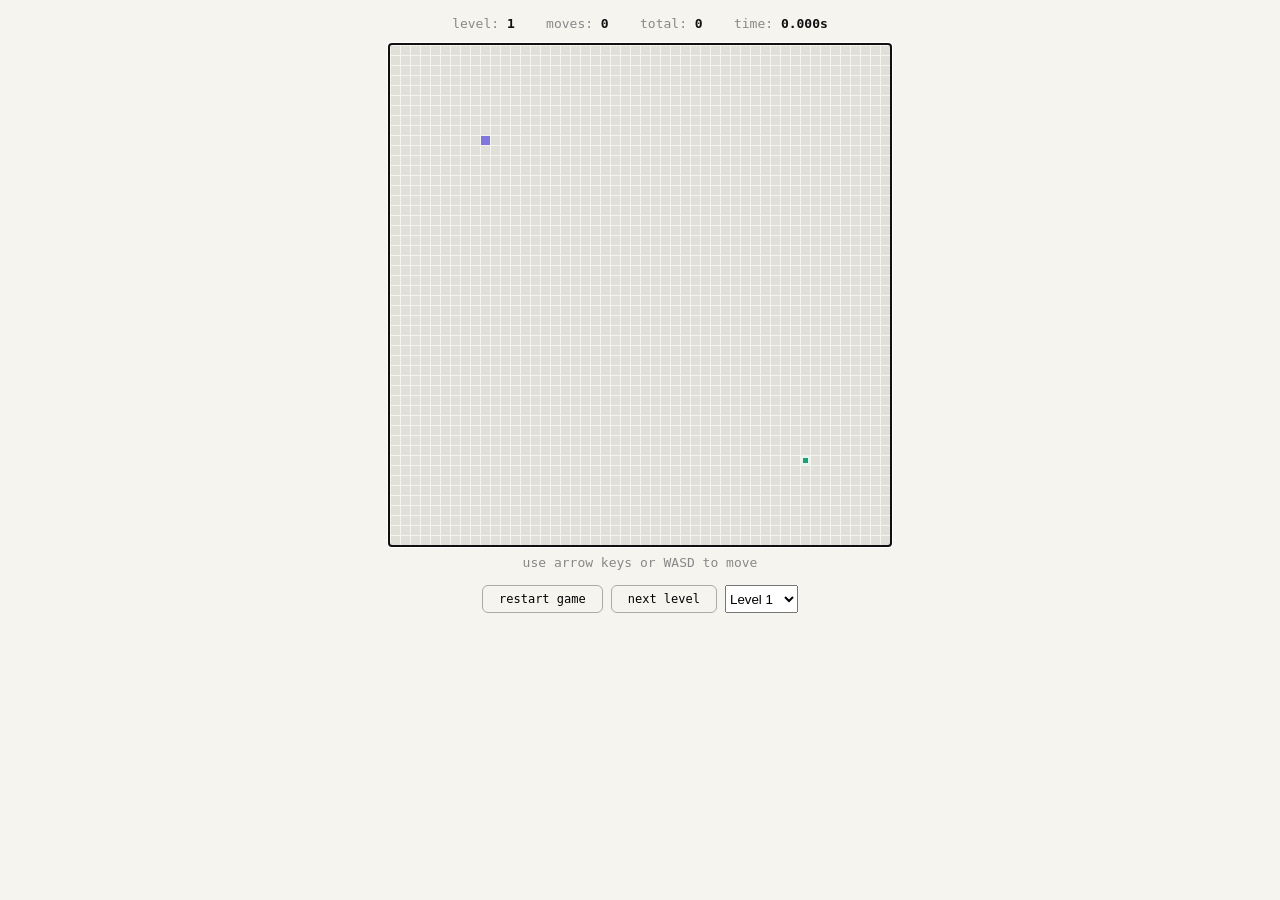
<file: index.html>
<!DOCTYPE html>
<html lang="en">
<head>
  <meta charset="UTF-8">
  <meta name="viewport" content="width=device-width, initial-scale=1.0">
  <title>Grid Game</title>
  <link rel="stylesheet" href="style.css">
</head>
<body>

  <div id="game-wrap">
    <div id="stats">
      level: <span id="level">1</span>
      &nbsp;&nbsp;
      moves: <span id="moves">0</span>
      &nbsp;&nbsp;
      total: <span id="total">0</span>
      &nbsp;&nbsp;
      time: <span id="timer">0.000s</span>
    </div>

    <!-- Canvas wrapped so we can scale it on small screens -->
    <div id="canvas-wrap">
      <canvas id="canvas" width="500" height="500" tabindex="0"></canvas>
    </div>

    <div id="msg">use arrow keys or WASD to move</div>

    <!-- Touch controller — hidden on desktop, shown on iOS/touch -->
    <div id="touch-controller">
      <div class="zone" id="zone-up">▲</div>
      <div id="touch-middle">
        <div class="zone" id="zone-left">◀</div>
        <div class="zone" id="zone-right">▶</div>
      </div>
      <div class="zone" id="zone-down">▼</div>
    </div>

    <div id="buttons">
      <button onclick="restartGame()">restart game</button>
      <button onclick="nextLevel()">next level</button>
      <!-- DEV ONLY — remove before shipping -->
      <select id="level-select" onchange="jumpToLevel(this.value)">
      </select>
    </div>
  </div>

  <!-- Score screen — hidden until game complete -->
  <div id="score-screen" style="display:none;">
    <div id="score-box">
      <div id="score-title">game complete</div>
      <div class="score-row">moves <span id="final-moves">0</span></div>
      <div class="score-row">time <span id="final-time">0.000s</span></div>
      <div class="score-row">time penalty <span id="final-penalty">0</span></div>
      <div class="score-divider"></div>
      <div class="score-row score-total">score <span id="final-score">0</span></div>
      <div id="score-note">lower is better</div>
      <button onclick="restartGame()">play again</button>
    </div>
  </div>

  <script>
    // Scale the canvas to fit the screen without distorting the drawing context
    function scaleCanvas() {
      const wrap = document.getElementById('canvas-wrap');
      const canvas = document.getElementById('canvas');
      const available = wrap.clientWidth;
      const scale = Math.min(1, available / 500);
      canvas.style.transform = `scale(${scale})`;
      canvas.style.transformOrigin = 'top left';
      wrap.style.height = (500 * scale) + 'px';
    }
    window.addEventListener('resize', scaleCanvas);
    window.addEventListener('load', scaleCanvas);
  </script>

  <script src="levels.js"></script>
  <script src="game.js"></script>

</body>
</html>
</file>
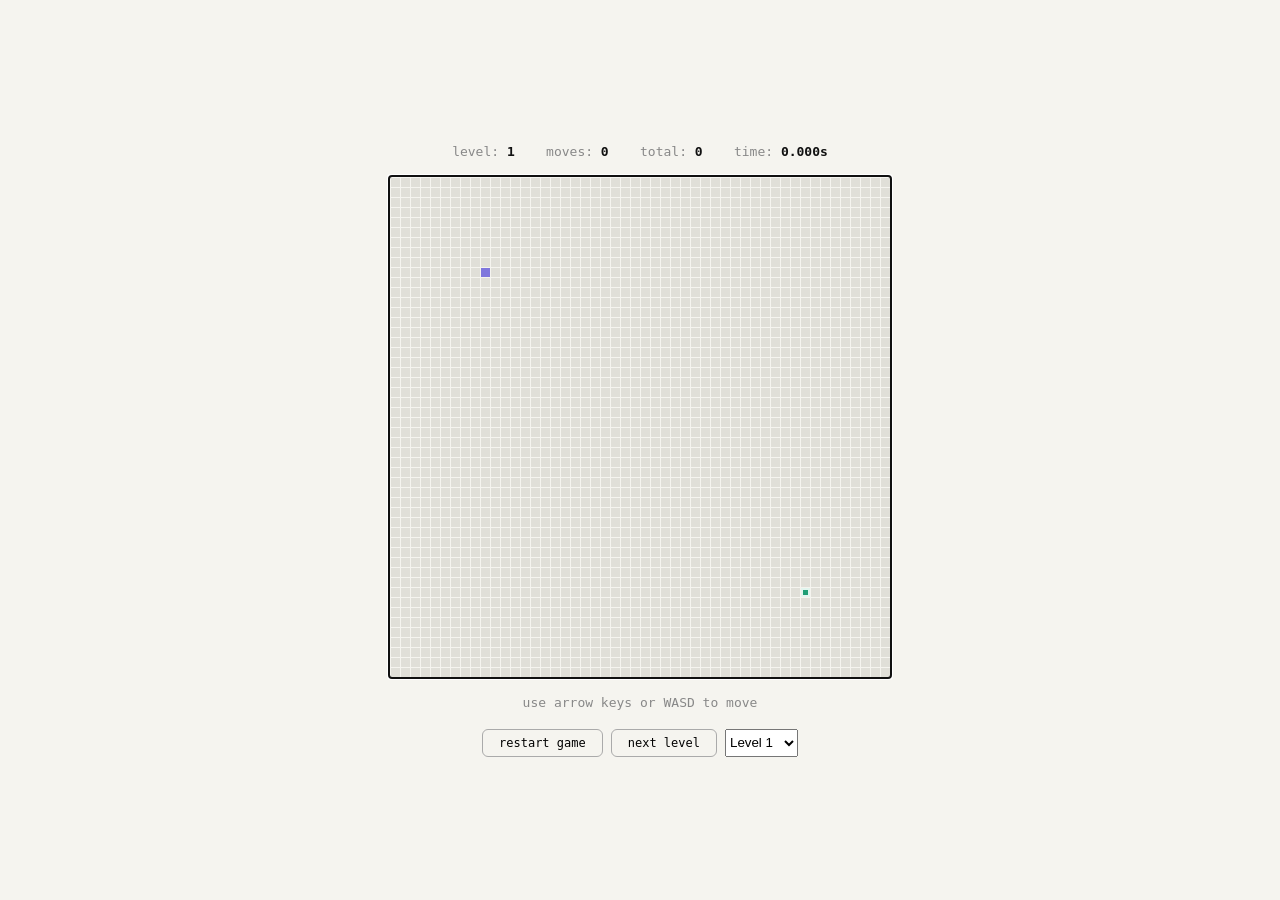
<file: gridgame/index.html>
<!DOCTYPE html>
<html lang="en">
<head>
  <meta charset="UTF-8">
  <meta name="viewport" content="width=device-width, initial-scale=1.0">
  <title>Grid Game</title>
  <link rel="stylesheet" href="style.css">
</head>
<body>

  <div id="game-wrap">
    <div id="stats">
      level: <span id="level">1</span>
      &nbsp;&nbsp;
      moves: <span id="moves">0</span>
      &nbsp;&nbsp;
      total: <span id="total">0</span>
      &nbsp;&nbsp;
      time: <span id="timer">0.000s</span>
    </div>

    <canvas id="canvas" width="500" height="500" tabindex="0"></canvas>

    <div id="msg">use arrow keys or WASD to move</div>

    <!-- D-pad — touch devices only, hidden on desktop via CSS -->
    <div id="dpad">
      <div class="dpad-row">
        <div class="dbtn" id="btn-up">▲</div>
      </div>
      <div class="dpad-row">
        <div class="dbtn" id="btn-left">◀</div>
        <div class="dbtn empty"></div>
        <div class="dbtn" id="btn-right">▶</div>
      </div>
      <div class="dpad-row">
        <div class="dbtn" id="btn-down">▼</div>
      </div>
    </div>

    <div id="buttons">
      <button onclick="restartGame()">restart game</button>
      <button onclick="nextLevel()">next level</button>
      <!-- DEV ONLY — remove before shipping -->
      <select id="level-select" onchange="jumpToLevel(this.value)">
      </select>
    </div>
  </div>

  <!-- Score screen — hidden until game complete -->
  <div id="score-screen" style="display:none;">
    <div id="score-box">
      <div id="score-title">game complete</div>
      <div class="score-row">moves <span id="final-moves">0</span></div>
      <div class="score-row">time <span id="final-time">0.000s</span></div>
      <div class="score-row">time penalty <span id="final-penalty">0</span></div>
      <div class="score-divider"></div>
      <div class="score-row score-total">score <span id="final-score">0</span></div>
      <div id="score-note">lower is better</div>
      <button onclick="restartGame()">play again</button>
    </div>
  </div>

  <script src="levels.js"></script>
  <script src="game.js"></script>

</body>
</html>
</file>
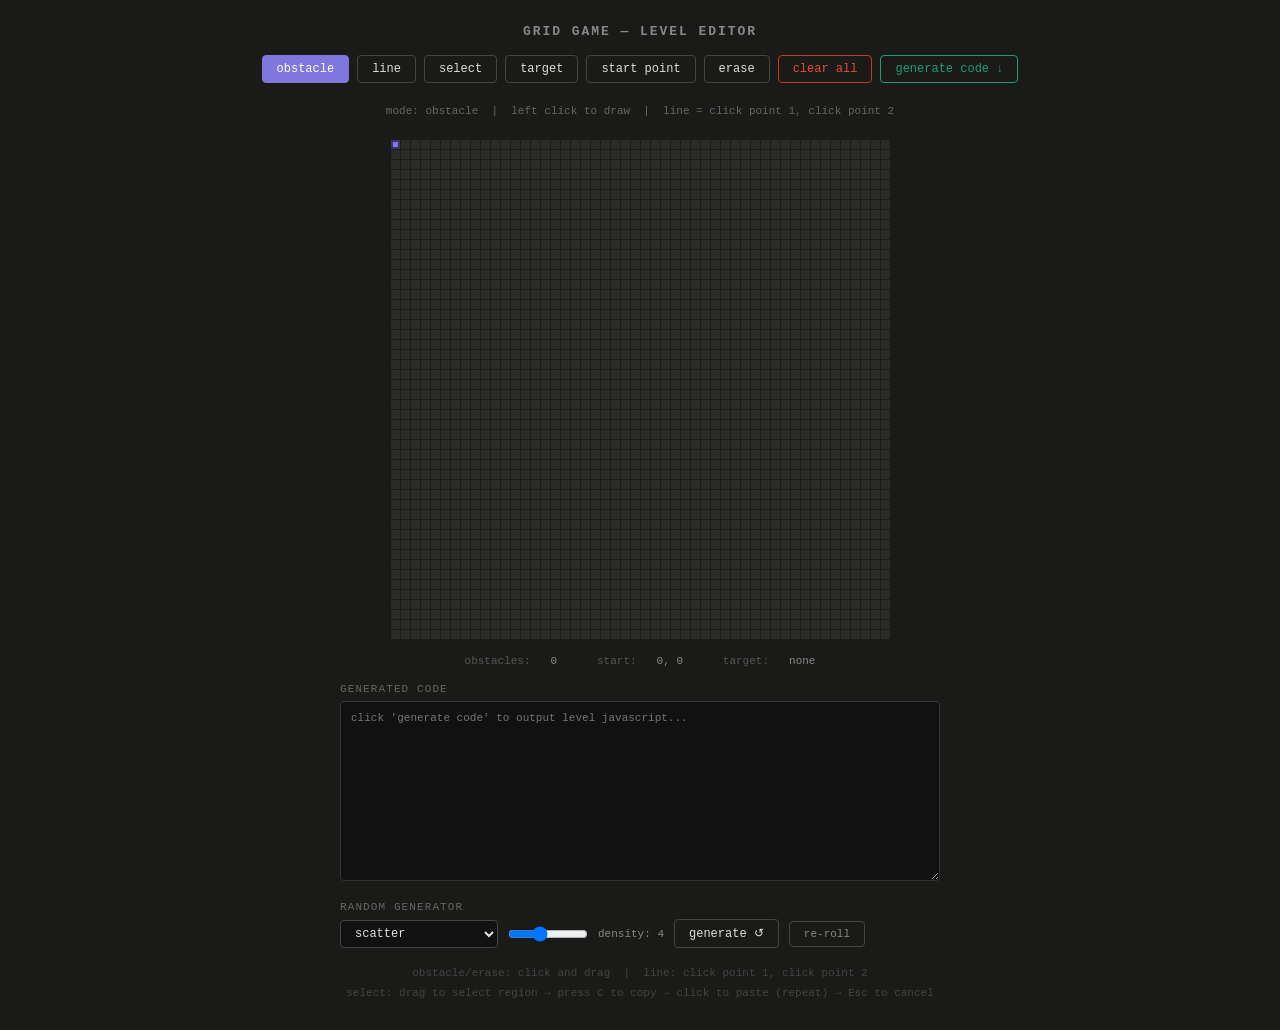
<file: map_generator.html>
<!DOCTYPE html>
<html lang="en">
<head>
<meta charset="UTF-8">
<meta name="viewport" content="width=device-width, initial-scale=1.0">
<title>Level Editor</title>
<style>
  * { box-sizing: border-box; margin: 0; padding: 0; }

  body {
    background: #1a1a18;
    color: #e0dfd8;
    font-family: monospace;
    display: flex;
    flex-direction: column;
    align-items: center;
    padding: 1.5rem;
    gap: 16px;
    min-height: 100vh;
  }

  h1 {
    font-size: 13px;
    letter-spacing: 0.15em;
    text-transform: uppercase;
    color: #888;
  }

  #toolbar {
    display: flex;
    gap: 8px;
    align-items: center;
    flex-wrap: wrap;
    justify-content: center;
  }

  .tool-btn {
    font-family: monospace;
    font-size: 12px;
    padding: 6px 14px;
    border: 1px solid #444;
    background: transparent;
    color: #e0dfd8;
    cursor: pointer;
    border-radius: 4px;
    transition: background 0.1s;
  }
  .tool-btn:hover { background: #2e2e2b; }
  .tool-btn.active { background: #7F77DD; border-color: #7F77DD; color: #fff; }
  .tool-btn.danger { border-color: #c0392b; color: #e74c3c; }
  .tool-btn.danger:hover { background: #2e1a1a; }
  .tool-btn.action { border-color: #1D9E75; color: #1D9E75; }
  .tool-btn.action:hover { background: #0a2e22; }

  #mode-label {
    font-size: 11px;
    color: #666;
    padding: 6px 0;
  }

  #canvas-wrap {
    position: relative;
    cursor: crosshair;
  }

  canvas {
    display: block;
    image-rendering: pixelated;
  }

  #output-wrap {
    width: 100%;
    max-width: 600px;
  }

  #output-label {
    font-size: 11px;
    color: #666;
    margin-bottom: 6px;
    letter-spacing: 0.1em;
    text-transform: uppercase;
  }

  textarea {
    width: 100%;
    height: 180px;
    background: #111;
    border: 1px solid #333;
    color: #5DCAA5;
    font-family: monospace;
    font-size: 11px;
    padding: 10px;
    border-radius: 4px;
    resize: vertical;
  }

  #stats-bar {
    font-size: 11px;
    color: #555;
    display: flex;
    gap: 20px;
  }
  #stats-bar span { color: #888; }

  #gen-wrap {
    width: 100%;
    max-width: 600px;
  }

  #gen-controls {
    display: flex;
    gap: 10px;
    align-items: center;
    flex-wrap: wrap;
    margin-top: 6px;
  }

  select {
  font-family: monospace;
  font-size: 12px;
  background: #111;
  border: 1px solid #444;
  color: #e0dfd8;
  padding: 5px 10px;
  border-radius: 4px;
  cursor: pointer;
}

#instructions {
  font-size: 11px;
  color: #444;
  text-align: center;
  line-height: 1.8;
}
</style>
</head>
<body>

<h1>grid game — level editor</h1>

<div id="toolbar">
  <button class="tool-btn active" id="btn-obstacle" onclick="setMode('obstacle')">obstacle</button>
  <button class="tool-btn" id="btn-line" onclick="setMode('line')">line</button>
  <button class="tool-btn" id="btn-select" onclick="setMode('select')">select</button>
  <button class="tool-btn" id="btn-target" onclick="setMode('target')">target</button>
  <button class="tool-btn" id="btn-start" onclick="setMode('start')">start point</button>
  <button class="tool-btn" id="btn-erase" onclick="setMode('erase')">erase</button>
  <button class="tool-btn danger" onclick="clearAll()">clear all</button>
  <button class="tool-btn action" onclick="generateCode()">generate code ↓</button>
</div>

<div id="mode-label">mode: <span id="current-mode">obstacle</span> &nbsp;|&nbsp; left click to draw &nbsp;|&nbsp; line = click point 1, click point 2</div>

<div id="canvas-wrap">
  <canvas id="canvas" width="500" height="500"></canvas>
</div>

<div id="stats-bar">
  obstacles: <span id="obs-count">0</span>
  &nbsp;&nbsp;
  start: <span id="start-pos">0, 0</span>
  &nbsp;&nbsp;
  target: <span id="target-pos">none</span>
</div>

<div id="output-wrap">
  <div id="output-label">generated code</div>
  <textarea id="output" readonly placeholder="click 'generate code' to output level javascript..."></textarea>
</div>

<div id="gen-wrap">
  <div id="output-label">random generator</div>
  <div id="gen-controls">
    <select id="gen-type">
      <option value="scatter">scatter</option>
      <option value="walls">random walls</option>
      <option value="maze">maze</option>
      <option value="rooms">rooms</option>
      <option value="labyrinth">labyrinth</option>
      <option value="caves">caves</option>
      <option value="pillars">pillars</option>
      <option value="comb">comb</option>
      <option value="diagonal">diagonal stripes</option>
      <option value="checkerboard">checkerboard</option>
      <option value="symmetry">symmetry</option>
      <option value="funnel">funnel</option>
      <option value="islands">islands</option>
      <option value="gauntlet">gauntlet</option>
      <option value="snake">snake</option>
      <option value="fortress">fortress</option>
      <option value="rivers">rivers</option>
      <option value="honeycomb">honeycomb</option>
      <option value="crosshatch">cross hatch</option>
      <option value="pinball">pinball</option>
      <option value="border">border</option>
      <option value="zones">zones</option>
    </select>
    <input type="range" id="gen-density" min="1" max="9" value="4" style="width:80px;">
    <span id="gen-density-out" style="font-size:11px;color:#888;">density: 4</span>
    <button class="tool-btn" onclick="runGenerator()">generate ↺</button>
    <button class="tool-btn" style="color:#888;font-size:11px;" onclick="runGenerator()">re-roll</button>
  </div>
</div>

<div id="instructions">
  obstacle/erase: click and drag &nbsp;|&nbsp; line: click point 1, click point 2<br>
  select: drag to select region → press C to copy → click to paste (repeat) → Esc to cancel
</div>

<script>
const GRID = 50;
const CELL = 10;
const canvas = document.getElementById('canvas');
const ctx = canvas.getContext('2d');

let obstacles = new Set(); // stored as "x,y" strings
let target = null;         // {x, y}
let start = { x: 0, y: 0 }; // {x, y} — defaults to 0,0
let mode = 'obstacle';
let isMouseDown = false;
let lastCell = null;

// line tool state
let lineStart = null;
let linePreview = new Set();

// select/copy/paste state
let selectStart = null;    // cell where drag started
let selectEnd = null;      // cell where drag ended
let selection = null;      // { x1, y1, x2, y2 } bounding box
let clipboard = [];        // array of {x, y} relative offsets
let pastePreview = [];     // paste preview cells in absolute coords
let isPasting = false;     // true after copy, waiting for paste click

// ─── Mode ─────────────────────────────────────────────────────

function setMode(m) {
  mode = m;
  lineStart = null;
  linePreview.clear();
  selectStart = null;
  selectEnd = null;
  selection = null;
  isPasting = false;
  pastePreview = [];
  document.getElementById('current-mode').textContent = m;
  document.querySelectorAll('.tool-btn').forEach(b => b.classList.remove('active'));
  document.getElementById('btn-' + m).classList.add('active');
  draw();
}

// ─── Drawing ──────────────────────────────────────────────────

function draw() {
  ctx.fillStyle = '#1a1a18';
  ctx.fillRect(0, 0, 500, 500);

  for (let x = 0; x < GRID; x++) {
    for (let y = 0; y < GRID; y++) {
      ctx.fillStyle = '#2a2a27';
      ctx.fillRect(x * CELL + 1, y * CELL + 1, CELL - 1, CELL - 1);
    }
  }

  // obstacles
  obstacles.forEach(key => {
    const [x, y] = key.split(',').map(Number);
    ctx.fillStyle = '#444441';
    ctx.fillRect(x * CELL + 1, y * CELL + 1, CELL - 1, CELL - 1);
  });

  // paste preview
  if (isPasting && pastePreview.length) {
    pastePreview.forEach(c => {
      ctx.fillStyle = '#5DCAA5';
      ctx.globalAlpha = 0.5;
      ctx.fillRect(c.x * CELL + 1, c.y * CELL + 1, CELL - 1, CELL - 1);
      ctx.globalAlpha = 1.0;
    });
  }

  // selection rectangle
  if (selection) {
    const sx = selection.x1 * CELL;
    const sy = selection.y1 * CELL;
    const sw = (selection.x2 - selection.x1 + 1) * CELL;
    const sh = (selection.y2 - selection.y1 + 1) * CELL;
    ctx.strokeStyle = '#AFA9EC';
    ctx.lineWidth = 1.5;
    ctx.setLineDash([3, 3]);
    ctx.strokeRect(sx + 0.5, sy + 0.5, sw, sh);
    ctx.setLineDash([]);
  }
  linePreview.forEach(key => {
    const [x, y] = key.split(',').map(Number);
    ctx.fillStyle = '#7F77DD';
    ctx.globalAlpha = 0.5;
    ctx.fillRect(x * CELL + 1, y * CELL + 1, CELL - 1, CELL - 1);
    ctx.globalAlpha = 1.0;
  });

  // line start point indicator
  if (lineStart) {
    ctx.fillStyle = '#AFA9EC';
    ctx.fillRect(lineStart.x * CELL + 1, lineStart.y * CELL + 1, CELL - 1, CELL - 1);
  }

  // target
  if (target) {
    ctx.fillStyle = '#085041';
    ctx.fillRect(target.x * CELL + 1, target.y * CELL + 1, CELL - 1, CELL - 1);
    ctx.fillStyle = '#1D9E75';
    ctx.fillRect(target.x * CELL + 3, target.y * CELL + 3, CELL - 5, CELL - 5);
  }

  // start point (purple square)
  ctx.fillStyle = '#3a3570';
  ctx.fillRect(start.x * CELL + 1, start.y * CELL + 1, CELL - 1, CELL - 1);
  ctx.fillStyle = '#7F77DD';
  ctx.fillRect(start.x * CELL + 3, start.y * CELL + 3, CELL - 5, CELL - 5);

  updateStats();
}

// ─── Select / Copy / Paste ────────────────────────────────────

function getSelection(a, b) {
  return {
    x1: Math.min(a.x, b.x), y1: Math.min(a.y, b.y),
    x2: Math.max(a.x, b.x), y2: Math.max(a.y, b.y)
  };
}

function copySelection() {
  if (!selection) return;
  clipboard = [];
  obstacles.forEach(key => {
    const [x, y] = key.split(',').map(Number);
    if (x >= selection.x1 && x <= selection.x2 && y >= selection.y1 && y <= selection.y2) {
      clipboard.push({ x: x - selection.x1, y: y - selection.y1 });
    }
  });
  if (clipboard.length > 0) {
    isPasting = true;
    document.getElementById('current-mode').textContent = 'select — click to paste';
  }
}

function updatePastePreview(cell) {
  if (!cell || !isPasting) return;
  pastePreview = clipboard.map(c => ({ x: c.x + cell.x, y: c.y + cell.y }))
    .filter(c => c.x >= 0 && c.x < GRID && c.y >= 0 && c.y < GRID);
}

function commitPaste(cell) {
  if (!cell || !isPasting) return;
  pastePreview.forEach(c => obstacles.add(`${c.x},${c.y}`));
  // keep isPasting true so you can stamp multiple times
}

// ─── Line Tool ────────────────────────────────────────────────

// Get all cells between two points (horizontal, vertical, or diagonal)
function getCellsBetween(a, b) {
  const cells = [];
  const dx = Math.sign(b.x - a.x);
  const dy = Math.sign(b.y - a.y);
  const steps = Math.max(Math.abs(b.x - a.x), Math.abs(b.y - a.y));
  for (let i = 0; i <= steps; i++) {
    cells.push({ x: a.x + dx * i, y: a.y + dy * i });
  }
  return cells;
}

// ─── Interaction ──────────────────────────────────────────────

function getCellFromEvent(e) {
  const rect = canvas.getBoundingClientRect();
  const scaleX = canvas.width / rect.width;
  const scaleY = canvas.height / rect.height;
  const cx = Math.floor((e.clientX - rect.left) * scaleX / CELL);
  const cy = Math.floor((e.clientY - rect.top) * scaleY / CELL);
  if (cx < 0 || cx >= GRID || cy < 0 || cy >= GRID) return null;
  return { x: cx, y: cy };
}

function applyMode(cell) {
  if (!cell) return;
  const key = `${cell.x},${cell.y}`;

  if (mode === 'obstacle') {
    obstacles.add(key);
    if (target && target.x === cell.x && target.y === cell.y) target = null;
  } else if (mode === 'erase') {
    obstacles.delete(key);
    if (target && target.x === cell.x && target.y === cell.y) target = null;
  } else if (mode === 'target') {
    target = cell;
    obstacles.delete(key);
  } else if (mode === 'start') {
    start = cell;
    obstacles.delete(key);
    if (target && target.x === cell.x && target.y === cell.y) target = null;
  }

  draw();
}

canvas.addEventListener('mousedown', e => {
  const cell = getCellFromEvent(e);
  if (!cell) return;

  if (mode === 'line') {
    if (!lineStart) {
      lineStart = cell;
      linePreview.clear();
    } else {
      getCellsBetween(lineStart, cell).forEach(c => obstacles.add(`${c.x},${c.y}`));
      lineStart = null;
      linePreview.clear();
    }
    draw();
    return;
  }

  if (mode === 'select') {
    if (isPasting) {
      // stamp the paste
      commitPaste(cell);
      draw();
      return;
    }
    // start a new selection drag
    selectStart = cell;
    selectEnd = cell;
    selection = getSelection(cell, cell);
    isMouseDown = true;
    draw();
    return;
  }

  isMouseDown = true;
  lastCell = cell;
  applyMode(cell);
});

canvas.addEventListener('mousemove', e => {
  const cell = getCellFromEvent(e);

  if (mode === 'line' && lineStart && cell) {
    linePreview.clear();
    getCellsBetween(lineStart, cell).forEach(c => linePreview.add(`${c.x},${c.y}`));
    draw();
    return;
  }

  if (mode === 'select') {
    if (isPasting && cell) {
      updatePastePreview(cell);
      draw();
      return;
    }
    if (isMouseDown && cell) {
      selectEnd = cell;
      selection = getSelection(selectStart, selectEnd);
      draw();
      return;
    }
    return;
  }

  if (!isMouseDown) return;
  if (!cell || (lastCell && lastCell.x === cell.x && lastCell.y === cell.y)) return;
  lastCell = cell;
  applyMode(cell);
});

canvas.addEventListener('mouseup', e => {
  if (mode === 'select' && isMouseDown) {
    const cell = getCellFromEvent(e);
    if (cell) { selectEnd = cell; selection = getSelection(selectStart, selectEnd); }
    isMouseDown = false;
    // show copy hint in mode label
    if (!isPasting) document.getElementById('current-mode').textContent = 'select — press C to copy';
    draw();
    return;
  }
  isMouseDown = false;
  lastCell = null;
});

canvas.addEventListener('mouseleave', () => { isMouseDown = false; lastCell = null; });

// keyboard shortcut: C to copy, Escape to cancel paste
document.addEventListener('keydown', e => {
  if (e.key === 'c' || e.key === 'C') {
    if (mode === 'select' && selection && !isPasting) copySelection();
    draw();
  }
  if (e.key === 'Escape') {
    isPasting = false;
    pastePreview = [];
    selection = null;
    document.getElementById('current-mode').textContent = 'select';
    draw();
  }
});

// ─── Actions ──────────────────────────────────────────────────

function clearAll() {
  obstacles.clear();
  target = null;
  start = { x: 0, y: 0 };
  lineStart = null;
  linePreview.clear();
  selection = null;
  isPasting = false;
  pastePreview = [];
  draw();
}

function updateStats() {
  document.getElementById('obs-count').textContent = obstacles.size;
  document.getElementById('target-pos').textContent = target ? `${target.x}, ${target.y}` : 'none';
  document.getElementById('start-pos').textContent = `${start.x}, ${start.y}`;
}

function generateCode() {
  if (!target) {
    document.getElementById('output').value = '// ⚠ no target set — click target mode and click a cell first';
    return;
  }

  const sorted = [...obstacles]
    .map(k => { const [x,y] = k.split(',').map(Number); return {x,y}; })
    .sort((a,b) => a.y !== b.y ? a.y - b.y : a.x - b.x);

  const lines = sorted.map(o => `      { x: ${String(o.x).padStart(2)}, y: ${String(o.y).padStart(2)} }`);

  const code = `  {
    // Level X — describe your level here
    playerStart: { x: ${start.x}, y: ${start.y} },
    target: { x: ${target.x}, y: ${target.y} },
    obstacles: [
${lines.join(',\n')}
    ]
  },`;

  document.getElementById('output').value = code;
}

// ─── Random Generators ────────────────────────────────────────

document.getElementById('gen-density').oninput = function() {
  document.getElementById('gen-density-out').textContent = 'density: ' + this.value;
};

function rand(min, max) { return Math.floor(Math.random() * (max - min + 1)) + min; }

function addObstacle(x, y) {
  if (x < 0 || x >= GRID || y < 0 || y >= GRID) return;
  if (start && start.x === x && start.y === y) return;
  if (target && target.x === x && target.y === y) return;
  obstacles.add(`${x},${y}`);
}

function runGenerator() {
  obstacles.clear();
  const type = document.getElementById('gen-type').value;
  const density = parseInt(document.getElementById('gen-density').value);

  if (type === 'scatter')     genScatter(density);
  if (type === 'walls')       genWalls(density);
  if (type === 'maze')        genMaze(density);
  if (type === 'rooms')       genRooms(density);
  if (type === 'labyrinth')   genLabyrinth(density);
  if (type === 'caves')       genCaves(density);
  if (type === 'pillars')     genPillars(density);
  if (type === 'comb')        genComb(density);
  if (type === 'diagonal')    genDiagonal(density);
  if (type === 'checkerboard') genCheckerboard(density);
  if (type === 'symmetry')    genSymmetry(density);
  if (type === 'funnel')      genFunnel(density);
  if (type === 'islands')     genIslands(density);
  if (type === 'gauntlet')    genGauntlet(density);
  if (type === 'snake')       genSnake(density);
  if (type === 'fortress')    genFortress(density);
  if (type === 'rivers')      genRivers(density);
  if (type === 'honeycomb')   genHoneycomb(density);
  if (type === 'crosshatch')  genCrosshatch(density);
  if (type === 'pinball')     genPinball(density);
  if (type === 'border')      genBorder(density);
  if (type === 'zones')       genZones(density);

  draw();
}

// ── Scatter — randomly sprinkle obstacles ──────────────────────
function genScatter(density) {
  const chance = density * 0.04; // density 1=4%, 9=36%
  for (let x = 0; x < GRID; x++)
    for (let y = 0; y < GRID; y++)
      if (Math.random() < chance) addObstacle(x, y);
}

// ── Walls — random horizontal/vertical walls with gaps ─────────
function genWalls(density) {
  const count = density + 2; // 3–11 walls
  for (let i = 0; i < count; i++) {
    const isH = Math.random() > 0.5;
    const gapSize = rand(2, 6);

    if (isH) {
      const y = rand(5, GRID - 5);
      const gapX = rand(2, GRID - gapSize - 2);
      for (let x = 0; x < GRID; x++) {
        if (x < gapX || x >= gapX + gapSize) addObstacle(x, y);
      }
    } else {
      const x = rand(5, GRID - 5);
      const gapY = rand(2, GRID - gapSize - 2);
      for (let y = 0; y < GRID; y++) {
        if (y < gapY || y >= gapY + gapSize) addObstacle(x, y);
      }
    }
  }
}

// ── Maze — recursive backtracker ───────────────────────────────
function genMaze(density) {
  // work on a smaller grid then scale up
  const W = 12, H = 12;
  const visited = Array.from({length: H}, () => new Array(W).fill(false));
  const dirs = [{dx:1,dy:0},{dx:-1,dy:0},{dx:0,dy:1},{dx:0,dy:-1}];

  function shuffle(arr) {
    for (let i = arr.length - 1; i > 0; i--) {
      const j = rand(0, i);
      [arr[i], arr[j]] = [arr[j], arr[i]];
    }
    return arr;
  }

  function carve(x, y) {
    visited[y][x] = true;
    for (const {dx, dy} of shuffle([...dirs])) {
      const nx = x + dx, ny = y + dy;
      if (nx >= 0 && nx < W && ny >= 0 && ny < H && !visited[ny][nx]) {
        carve(nx, ny);
      }
    }
  }

  // fill everything, then carve paths
  const cellW = Math.floor(GRID / W);
  const cellH = Math.floor(GRID / H);

  for (let x = 0; x < GRID; x++)
    for (let y = 0; y < GRID; y++)
      addObstacle(x, y);

  carve(0, 0);

  // carve passages based on visited (simplified — just clear cells in visited pattern)
  visited.forEach((row, my) => {
    row.forEach((v, mx) => {
      const gx = mx * cellW + 1;
      const gy = my * cellH + 1;
      for (let dx = 0; dx < cellW - 1; dx++)
        for (let dy = 0; dy < cellH - 1; dy++) {
          obstacles.delete(`${gx + dx},${gy + dy}`);
        }
    });
  });

  // extra passes to open corridors proportional to density
  const passes = 10 - density;
  for (let i = 0; i < passes * 20; i++) {
    const x = rand(1, GRID - 2), y = rand(1, GRID - 2);
    obstacles.delete(`${x},${y}`);
  }
}

// ── Rooms — rectangular rooms connected by corridors ───────────
function genRooms(density) {
  const roomCount = density + 2; // 3–11 rooms
  const rooms = [];

  for (let i = 0; i < roomCount * 5; i++) {
    if (rooms.length >= roomCount) break;
    const w = rand(4, 10), h = rand(4, 10);
    const x = rand(1, GRID - w - 1), y = rand(1, GRID - h - 1);

    // check overlap
    const overlaps = rooms.some(r =>
      x < r.x + r.w + 2 && x + w + 2 > r.x &&
      y < r.y + r.h + 2 && y + h + 2 > r.y
    );
    if (!overlaps) rooms.push({x, y, w, h});
  }

  // fill grid with obstacles
  for (let x = 0; x < GRID; x++)
    for (let y = 0; y < GRID; y++)
      addObstacle(x, y);

  // carve out rooms
  rooms.forEach(r => {
    for (let x = r.x; x < r.x + r.w; x++)
      for (let y = r.y; y < r.y + r.h; y++)
        obstacles.delete(`${x},${y}`);
  });

  // connect rooms with corridors
  for (let i = 1; i < rooms.length; i++) {
    const a = rooms[i - 1], b = rooms[i];
    const ax = rand(a.x, a.x + a.w - 1), ay = rand(a.y, a.y + a.h - 1);
    const bx = rand(b.x, b.x + b.w - 1), by = rand(b.y, b.y + b.h - 1);
    // horizontal then vertical corridor
    const minX = Math.min(ax, bx), maxX = Math.max(ax, bx);
    const minY = Math.min(ay, by), maxY = Math.max(ay, by);
    for (let x = minX; x <= maxX; x++) obstacles.delete(`${x},${ay}`);
    for (let y = minY; y <= maxY; y++) obstacles.delete(`${bx},${y}`);
  }
}

// ── Labyrinth — concentric rings with random gap positions ──────
function genLabyrinth(density) {
  const rings = 3 + Math.floor(density / 2); // 3–7 rings
  const cx = 24, cy = 24;
  for (let r = 1; r <= rings; r++) {
    const radius = r * Math.floor(22 / rings);
    // draw ring as a square border
    const x1 = cx - radius, y1 = cy - radius;
    const x2 = cx + radius, y2 = cy + radius;
    // which side has the gap this ring
    const side = rand(0, 3);
    const gapSize = rand(2, 5);
    for (let x = x1; x <= x2; x++) {
      if (side === 0) { const gapX = rand(x1, x2 - gapSize); if (x >= gapX && x < gapX + gapSize) continue; }
      addObstacle(x, y1);
      addObstacle(x, y2);
    }
    for (let y = y1; y <= y2; y++) {
      if (side === 1) { const gapY = rand(y1, y2 - gapSize); if (y >= gapY && y < gapY + gapSize) continue; }
      addObstacle(x1, y);
      addObstacle(x2, y);
    }
  }
}

// ── Caves — cellular automata for organic blob shapes ───────────
function genCaves(density) {
  const fillChance = 0.3 + density * 0.04;
  let grid = Array.from({length: GRID}, () =>
    Array.from({length: GRID}, () => Math.random() < fillChance)
  );

  // run cellular automata passes — alive cells with fewer than 4 neighbours die
  const passes = 4;
  for (let p = 0; p < passes; p++) {
    const next = Array.from({length: GRID}, () => new Array(GRID).fill(false));
    for (let x = 0; x < GRID; x++) {
      for (let y = 0; y < GRID; y++) {
        let neighbours = 0;
        for (let dx = -1; dx <= 1; dx++)
          for (let dy = -1; dy <= 1; dy++) {
            if (dx === 0 && dy === 0) continue;
            const nx = x + dx, ny = y + dy;
            if (nx < 0 || nx >= GRID || ny < 0 || ny >= GRID) neighbours++;
            else if (grid[nx][ny]) neighbours++;
          }
        next[x][y] = neighbours >= 5 || (grid[x][y] && neighbours >= 4);
      }
    }
    grid = next;
  }

  for (let x = 0; x < GRID; x++)
    for (let y = 0; y < GRID; y++)
      if (grid[x][y]) addObstacle(x, y);
}

// ── Pillars — grid of square pillars, randomised sizes ──────────
function genPillars(density) {
  const spacing = 10 - density; // denser = closer together
  const size = rand(1, 3);
  for (let x = spacing; x < GRID - spacing; x += spacing) {
    for (let y = spacing; y < GRID - spacing; y += spacing) {
      if (Math.random() < 0.15) continue; // occasionally skip a pillar
      const ox = rand(-1, 1), oy = rand(-1, 1); // slight offset for variation
      for (let dx = 0; dx < size; dx++)
        for (let dy = 0; dy < size; dy++)
          addObstacle(x + ox + dx, y + oy + dy);
    }
  }
}

// ── Comb — parallel walls alternating which end is open ─────────
function genComb(density) {
  const teeth = density + 2; // 3–11 teeth
  const spacing = Math.floor(GRID / (teeth + 1));
  const length = rand(20, 38);
  const isH = Math.random() > 0.5;

  for (let i = 1; i <= teeth; i++) {
    const pos = i * spacing;
    const openEnd = i % 2 === 0; // alternate which end is open
    if (isH) {
      const startY = openEnd ? GRID - length : 0;
      const endY = openEnd ? GRID : length;
      for (let y = startY; y < endY; y++) addObstacle(pos, y);
    } else {
      const startX = openEnd ? GRID - length : 0;
      const endX = openEnd ? GRID : length;
      for (let x = startX; x < endX; x++) addObstacle(x, pos);
    }
  }
}

// ── Diagonal stripes — bands of obstacles at 45 degrees ─────────
function genDiagonal(density) {
  const stripeWidth = 10 - density + 1;
  const gap = rand(3, 7);
  const period = stripeWidth + gap;
  for (let x = 0; x < GRID; x++) {
    for (let y = 0; y < GRID; y++) {
      if ((x + y) % period < stripeWidth) addObstacle(x, y);
    }
  }
}

// ── Checkerboard — alternating blocks at varying scale ───────────
function genCheckerboard(density) {
  const scale = Math.max(1, 5 - Math.floor(density / 2)); // density affects block size
  for (let x = 0; x < GRID; x++) {
    for (let y = 0; y < GRID; y++) {
      const bx = Math.floor(x / scale);
      const by = Math.floor(y / scale);
      if ((bx + by) % 2 === 0) addObstacle(x, y);
    }
  }
}

// ── Symmetry — random half mirrored horizontally ─────────────────
function genSymmetry(density) {
  const chance = density * 0.04;
  const half = Math.floor(GRID / 2);
  // generate left half
  for (let x = 0; x < half; x++) {
    for (let y = 0; y < GRID; y++) {
      if (Math.random() < chance) {
        addObstacle(x, y);
        addObstacle(GRID - 1 - x, y); // mirror on right
      }
    }
  }
}

// ── Funnel — wide open at top, narrows toward bottom ────────────
function genFunnel(density) {
  const narrowing = density * 0.06;
  for (let y = 0; y < GRID; y++) {
    const progress = y / GRID; // 0 at top, 1 at bottom
    const wallWidth = Math.floor(progress * GRID * narrowing * 0.5);
    for (let x = 0; x < wallWidth; x++) addObstacle(x, y);
    for (let x = GRID - wallWidth; x < GRID; x++) addObstacle(x, y);
  }
  // add some random walls for routing interest
  genWalls(Math.floor(density / 2));
}

// ── Islands — open clusters surrounded by walls ──────────────────
function genIslands(density) {
  // fill everything
  for (let x = 0; x < GRID; x++)
    for (let y = 0; y < GRID; y++)
      addObstacle(x, y);

  const islandCount = density + 2;
  const islands = [];

  for (let i = 0; i < islandCount * 4; i++) {
    if (islands.length >= islandCount) break;
    const w = rand(4, 12), h = rand(4, 12);
    const x = rand(2, GRID - w - 2), y = rand(2, GRID - h - 2);
    const overlaps = islands.some(isl =>
      x < isl.x + isl.w + 3 && x + w + 3 > isl.x &&
      y < isl.y + isl.h + 3 && y + h + 3 > isl.y
    );
    if (!overlaps) islands.push({x, y, w, h});
  }

  // carve islands
  islands.forEach(isl => {
    for (let x = isl.x; x < isl.x + isl.w; x++)
      for (let y = isl.y; y < isl.y + isl.h; y++)
        obstacles.delete(`${x},${y}`);
  });

  // carve narrow bridges between adjacent islands
  for (let i = 1; i < islands.length; i++) {
    const a = islands[i-1], b = islands[i];
    const ax = Math.floor(a.x + a.w/2), ay = Math.floor(a.y + a.h/2);
    const bx = Math.floor(b.x + b.w/2), by = Math.floor(b.y + b.h/2);
    // 2-cell wide bridge
    const minX = Math.min(ax, bx), maxX = Math.max(ax, bx);
    const minY = Math.min(ay, by), maxY = Math.max(ay, by);
    for (let x = minX; x <= maxX; x++) { obstacles.delete(`${x},${ay}`); obstacles.delete(`${x},${ay+1}`); }
    for (let y = minY; y <= maxY; y++) { obstacles.delete(`${bx},${y}`); obstacles.delete(`${bx+1},${y}`); }
  }
}

// ── Gauntlet — progressively tighter walls toward target ─────────
function genGauntlet(density) {
  const wallCount = density + 3; // 4–12 walls
  const spacing = Math.floor(GRID / (wallCount + 1));

  for (let i = 1; i <= wallCount; i++) {
    const y = i * spacing;
    const progress = i / wallCount; // 0 at top, 1 at bottom
    // gap gets smaller as you go further down
    const gapSize = Math.max(2, Math.floor(10 - progress * (density + 2)));
    // alternate which side the gap is on
    const gapX = i % 2 === 0
      ? rand(0, Math.floor(GRID/2) - gapSize)           // left side
      : rand(Math.floor(GRID/2), GRID - gapSize);       // right side
    for (let x = 0; x < GRID; x++) {
      if (x < gapX || x >= gapX + gapSize) addObstacle(x, y);
    }
  }
}

// ── Snake — one long winding corridor across the grid ───────────
function genSnake(density) {
  // fill everything
  for (let x = 0; x < GRID; x++)
    for (let y = 0; y < GRID; y++)
      addObstacle(x, y);

  const corridorWidth = Math.max(1, 4 - Math.floor(density / 3));
  const segmentHeight = rand(6, 12);
  let goingRight = true;
  let y = 2;

  while (y < GRID - corridorWidth) {
    // carve horizontal corridor
    const endY = Math.min(y + corridorWidth, GRID);
    for (let cy = y; cy < endY; cy++)
      for (let x = 0; x < GRID; x++)
        obstacles.delete(`${x},${cy}`);

    y += segmentHeight;
    if (y >= GRID - corridorWidth) break;

    // carve vertical connector on alternating sides
    const connX = goingRight ? GRID - corridorWidth : 0;
    for (let cx = connX; cx < connX + corridorWidth; cx++)
      for (let cy = y - segmentHeight + corridorWidth; cy < y + corridorWidth; cy++)
        obstacles.delete(`${cx},${cy}`);

    goingRight = !goingRight;
  }
}

// ── Fortress — outer walls with gated entrances ──────────────────
function genFortress(density) {
  const gateSize = Math.max(2, 6 - Math.floor(density / 2));
  const wallThickness = rand(1, 3);

  // outer walls with gates on each side
  for (let t = 0; t < wallThickness; t++) {
    const gateH = Math.floor(GRID / 2) - Math.floor(gateSize / 2);
    const gateV = Math.floor(GRID / 2) - Math.floor(gateSize / 2);

    for (let x = 0; x < GRID; x++) {
      // top and bottom walls with gate in middle
      if (x < gateH || x >= gateH + gateSize) {
        addObstacle(x, t);
        addObstacle(x, GRID - 1 - t);
      }
    }
    for (let y = 0; y < GRID; y++) {
      // left and right walls with gate in middle
      if (y < gateV || y >= gateV + gateSize) {
        addObstacle(t, y);
        addObstacle(GRID - 1 - t, y);
      }
    }
  }

  // inner obstacles — scatter inside the fortress
  const innerChance = density * 0.025;
  for (let x = wallThickness + 2; x < GRID - wallThickness - 2; x++)
    for (let y = wallThickness + 2; y < GRID - wallThickness - 2; y++)
      if (Math.random() < innerChance) addObstacle(x, y);
}

// ── Rivers — organic winding horizontal barriers ─────────────────
function genRivers(density) {
  const riverCount = Math.floor(density / 2) + 1; // 1–5 rivers
  const riverSpacing = Math.floor(GRID / (riverCount + 1));

  for (let r = 1; r <= riverCount; r++) {
    const baseY = r * riverSpacing;
    const gapSize = rand(3, 7);
    let gapX = rand(2, GRID - gapSize - 2);
    let currentY = baseY;
    const width = rand(1, 3); // river thickness

    // winding river — drifts slightly as it goes across
    for (let x = 0; x < GRID; x++) {
      // occasionally drift the river up or down
      if (x % 5 === 0) currentY += rand(-1, 1);
      currentY = Math.max(2, Math.min(GRID - 3, currentY));

      // leave gap
      if (x < gapX || x >= gapX + gapSize) {
        for (let w = 0; w < width; w++)
          addObstacle(x, currentY + w);
      }
    }
  }
}

// ── Honeycomb — hexagonal-ish pattern of obstacles ───────────────
function genHoneycomb(density) {
  const size = Math.max(2, 6 - Math.floor(density / 2)); // cell size
  for (let x = 0; x < GRID; x++) {
    for (let y = 0; y < GRID; y++) {
      const col = Math.floor(x / size);
      const row = Math.floor(y / size);
      const offsetX = x % size;
      const offsetY = y % size;
      const shifted = col % 2 === 0 ? 0 : Math.floor(size / 2);
      const adjustedY = (y + shifted) % size;
      // draw walls between cells
      if (offsetX === 0 || adjustedY === 0) addObstacle(x, y);
    }
  }
}

// ── Cross hatch — intersecting lines with gaps ───────────────────
function genCrosshatch(density) {
  const spacing = Math.max(3, 10 - density);
  const gapSize = rand(2, 5);

  for (let x = 0; x < GRID; x += spacing) {
    const gapY = rand(2, GRID - gapSize - 2);
    for (let y = 0; y < GRID; y++) {
      if (y < gapY || y >= gapY + gapSize) addObstacle(x, y);
    }
  }

  for (let y = 0; y < GRID; y += spacing) {
    const gapX = rand(2, GRID - gapSize - 2);
    for (let x = 0; x < GRID; x++) {
      if (x < gapX || x >= gapX + gapSize) addObstacle(x, y);
    }
  }
}

// ── Pinball — scattered diagonal bumpers ─────────────────────────
function genPinball(density) {
  const bumperCount = density * 3 + 4; // 7–31 bumpers
  const bumperSize = rand(3, 7);

  for (let i = 0; i < bumperCount; i++) {
    const x = rand(3, GRID - bumperSize - 3);
    const y = rand(3, GRID - bumperSize - 3);
    const dir = Math.random() > 0.5 ? 1 : -1; // diagonal direction

    // draw a short diagonal line as a bumper
    for (let d = 0; d < bumperSize; d++) {
      addObstacle(x + d, y + d * dir);
    }
  }
}

// ── Border — thick outer walls with internal obstacles ───────────
function genBorder(density) {
  const borderSize = Math.floor(density / 2) + 1; // 1–5 cell border

  // draw thick border
  for (let b = 0; b < borderSize; b++) {
    for (let x = b; x < GRID - b; x++) {
      addObstacle(x, b);
      addObstacle(x, GRID - 1 - b);
    }
    for (let y = b; y < GRID - b; y++) {
      addObstacle(b, y);
      addObstacle(GRID - 1 - b, y);
    }
  }

  // add internal obstacles
  const innerChance = (density - 1) * 0.02;
  for (let x = borderSize + 1; x < GRID - borderSize - 1; x++)
    for (let y = borderSize + 1; y < GRID - borderSize - 1; y++)
      if (Math.random() < innerChance) addObstacle(x, y);
}

// ── Zones — grid divided into distinct sections ──────────────────
function genZones(density) {
  const zoneSize = Math.floor(GRID / 3); // 3x3 grid of zones
  const gapSize = rand(2, 5);

  // draw zone dividers with gaps
  for (let z = 1; z <= 2; z++) {
    const divX = z * zoneSize;
    const divY = z * zoneSize;
    const gapX = rand(1, zoneSize - gapSize - 1);
    const gapY = rand(1, zoneSize - gapSize - 1);

    // vertical divider
    for (let y = 0; y < GRID; y++) {
      const zoneRow = Math.floor(y / zoneSize);
      const localY = y % zoneSize;
      if (localY < gapX || localY >= gapX + gapSize)
        addObstacle(divX, y);
    }

    // horizontal divider
    for (let x = 0; x < GRID; x++) {
      const zoneCol = Math.floor(x / zoneSize);
      const localX = x % zoneSize;
      if (localX < gapY || localX >= gapY + gapSize)
        addObstacle(x, divY);
    }
  }

  // fill each zone with different density obstacles
  for (let zx = 0; zx < 3; zx++) {
    for (let zy = 0; zy < 3; zy++) {
      const zoneDensity = Math.random() * density * 0.05;
      for (let x = zx * zoneSize + 1; x < (zx + 1) * zoneSize - 1; x++)
        for (let y = zy * zoneSize + 1; y < (zy + 1) * zoneSize - 1; y++)
          if (Math.random() < zoneDensity) addObstacle(x, y);
    }
  }
}

// ─── Init ─────────────────────────────────────────────────────

draw();
</script>
</body>
</html>
</file>
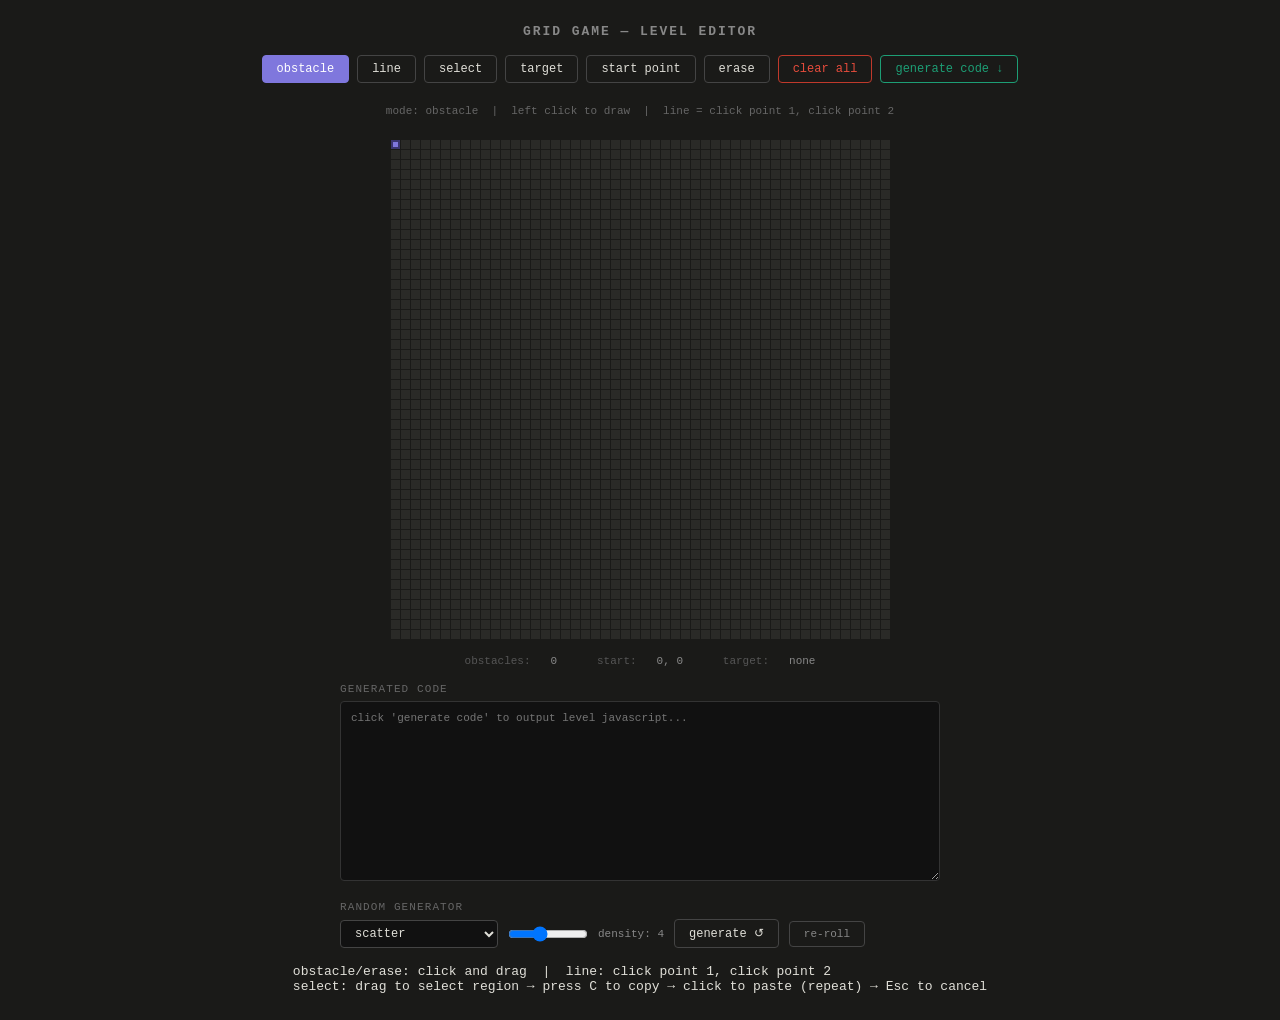
<file: gridgame/map_generator.html>
<!DOCTYPE html>
<html lang="en">
<head>
<meta charset="UTF-8">
<meta name="viewport" content="width=device-width, initial-scale=1.0">
<title>Level Editor</title>
<style>
  * { box-sizing: border-box; margin: 0; padding: 0; }

  body {
    background: #1a1a18;
    color: #e0dfd8;
    font-family: monospace;
    display: flex;
    flex-direction: column;
    align-items: center;
    padding: 1.5rem;
    gap: 16px;
    min-height: 100vh;
  }

  h1 {
    font-size: 13px;
    letter-spacing: 0.15em;
    text-transform: uppercase;
    color: #888;
  }

  #toolbar {
    display: flex;
    gap: 8px;
    align-items: center;
    flex-wrap: wrap;
    justify-content: center;
  }

  .tool-btn {
    font-family: monospace;
    font-size: 12px;
    padding: 6px 14px;
    border: 1px solid #444;
    background: transparent;
    color: #e0dfd8;
    cursor: pointer;
    border-radius: 4px;
    transition: background 0.1s;
  }
  .tool-btn:hover { background: #2e2e2b; }
  .tool-btn.active { background: #7F77DD; border-color: #7F77DD; color: #fff; }
  .tool-btn.danger { border-color: #c0392b; color: #e74c3c; }
  .tool-btn.danger:hover { background: #2e1a1a; }
  .tool-btn.action { border-color: #1D9E75; color: #1D9E75; }
  .tool-btn.action:hover { background: #0a2e22; }

  #mode-label {
    font-size: 11px;
    color: #666;
    padding: 6px 0;
  }

  #canvas-wrap {
    position: relative;
    cursor: crosshair;
  }

  canvas {
    display: block;
    image-rendering: pixelated;
  }

  #output-wrap {
    width: 100%;
    max-width: 600px;
  }

  #output-label {
    font-size: 11px;
    color: #666;
    margin-bottom: 6px;
    letter-spacing: 0.1em;
    text-transform: uppercase;
  }

  textarea {
    width: 100%;
    height: 180px;
    background: #111;
    border: 1px solid #333;
    color: #5DCAA5;
    font-family: monospace;
    font-size: 11px;
    padding: 10px;
    border-radius: 4px;
    resize: vertical;
  }

  #stats-bar {
    font-size: 11px;
    color: #555;
    display: flex;
    gap: 20px;
  }
  #stats-bar span { color: #888; }

  #gen-wrap {
    width: 100%;
    max-width: 600px;
  }

  #gen-controls {
    display: flex;
    gap: 10px;
    align-items: center;
    flex-wrap: wrap;
    margin-top: 6px;
  }

  select {
    font-family: monospace;
    font-size: 12px;
    background: #111;
    border: 1px solid #444;
    color: #e0dfd8;
    padding: 5px 10px;
    border-radius: 4px;
    cursor: pointer;
  }
    font-size: 11px;
    color: #444;
    text-align: center;
    line-height: 1.8;
  }
</style>
</head>
<body>

<h1>grid game — level editor</h1>

<div id="toolbar">
  <button class="tool-btn active" id="btn-obstacle" onclick="setMode('obstacle')">obstacle</button>
  <button class="tool-btn" id="btn-line" onclick="setMode('line')">line</button>
  <button class="tool-btn" id="btn-select" onclick="setMode('select')">select</button>
  <button class="tool-btn" id="btn-target" onclick="setMode('target')">target</button>
  <button class="tool-btn" id="btn-start" onclick="setMode('start')">start point</button>
  <button class="tool-btn" id="btn-erase" onclick="setMode('erase')">erase</button>
  <button class="tool-btn danger" onclick="clearAll()">clear all</button>
  <button class="tool-btn action" onclick="generateCode()">generate code ↓</button>
</div>

<div id="mode-label">mode: <span id="current-mode">obstacle</span> &nbsp;|&nbsp; left click to draw &nbsp;|&nbsp; line = click point 1, click point 2</div>

<div id="canvas-wrap">
  <canvas id="canvas" width="500" height="500"></canvas>
</div>

<div id="stats-bar">
  obstacles: <span id="obs-count">0</span>
  &nbsp;&nbsp;
  start: <span id="start-pos">0, 0</span>
  &nbsp;&nbsp;
  target: <span id="target-pos">none</span>
</div>

<div id="output-wrap">
  <div id="output-label">generated code</div>
  <textarea id="output" readonly placeholder="click 'generate code' to output level javascript..."></textarea>
</div>

<div id="gen-wrap">
  <div id="output-label">random generator</div>
  <div id="gen-controls">
    <select id="gen-type">
      <option value="scatter">scatter</option>
      <option value="walls">random walls</option>
      <option value="maze">maze</option>
      <option value="rooms">rooms</option>
      <option value="labyrinth">labyrinth</option>
      <option value="caves">caves</option>
      <option value="pillars">pillars</option>
      <option value="comb">comb</option>
      <option value="diagonal">diagonal stripes</option>
      <option value="checkerboard">checkerboard</option>
      <option value="symmetry">symmetry</option>
      <option value="funnel">funnel</option>
      <option value="islands">islands</option>
      <option value="gauntlet">gauntlet</option>
    </select>
    <input type="range" id="gen-density" min="1" max="9" value="4" style="width:80px;">
    <span id="gen-density-out" style="font-size:11px;color:#888;">density: 4</span>
    <button class="tool-btn" onclick="runGenerator()">generate ↺</button>
    <button class="tool-btn" style="color:#888;font-size:11px;" onclick="runGenerator()">re-roll</button>
  </div>
</div>

<div id="instructions">
  obstacle/erase: click and drag &nbsp;|&nbsp; line: click point 1, click point 2<br>
  select: drag to select region → press C to copy → click to paste (repeat) → Esc to cancel
</div>

<script>
const GRID = 50;
const CELL = 10;
const canvas = document.getElementById('canvas');
const ctx = canvas.getContext('2d');

let obstacles = new Set(); // stored as "x,y" strings
let target = null;         // {x, y}
let start = { x: 0, y: 0 }; // {x, y} — defaults to 0,0
let mode = 'obstacle';
let isMouseDown = false;
let lastCell = null;

// line tool state
let lineStart = null;
let linePreview = new Set();

// select/copy/paste state
let selectStart = null;    // cell where drag started
let selectEnd = null;      // cell where drag ended
let selection = null;      // { x1, y1, x2, y2 } bounding box
let clipboard = [];        // array of {x, y} relative offsets
let pastePreview = [];     // paste preview cells in absolute coords
let isPasting = false;     // true after copy, waiting for paste click

// ─── Mode ─────────────────────────────────────────────────────

function setMode(m) {
  mode = m;
  lineStart = null;
  linePreview.clear();
  selectStart = null;
  selectEnd = null;
  selection = null;
  isPasting = false;
  pastePreview = [];
  document.getElementById('current-mode').textContent = m;
  document.querySelectorAll('.tool-btn').forEach(b => b.classList.remove('active'));
  document.getElementById('btn-' + m).classList.add('active');
  draw();
}

// ─── Drawing ──────────────────────────────────────────────────

function draw() {
  ctx.fillStyle = '#1a1a18';
  ctx.fillRect(0, 0, 500, 500);

  for (let x = 0; x < GRID; x++) {
    for (let y = 0; y < GRID; y++) {
      ctx.fillStyle = '#2a2a27';
      ctx.fillRect(x * CELL + 1, y * CELL + 1, CELL - 1, CELL - 1);
    }
  }

  // obstacles
  obstacles.forEach(key => {
    const [x, y] = key.split(',').map(Number);
    ctx.fillStyle = '#444441';
    ctx.fillRect(x * CELL + 1, y * CELL + 1, CELL - 1, CELL - 1);
  });

  // paste preview
  if (isPasting && pastePreview.length) {
    pastePreview.forEach(c => {
      ctx.fillStyle = '#5DCAA5';
      ctx.globalAlpha = 0.5;
      ctx.fillRect(c.x * CELL + 1, c.y * CELL + 1, CELL - 1, CELL - 1);
      ctx.globalAlpha = 1.0;
    });
  }

  // selection rectangle
  if (selection) {
    const sx = selection.x1 * CELL;
    const sy = selection.y1 * CELL;
    const sw = (selection.x2 - selection.x1 + 1) * CELL;
    const sh = (selection.y2 - selection.y1 + 1) * CELL;
    ctx.strokeStyle = '#AFA9EC';
    ctx.lineWidth = 1.5;
    ctx.setLineDash([3, 3]);
    ctx.strokeRect(sx + 0.5, sy + 0.5, sw, sh);
    ctx.setLineDash([]);
  }
  linePreview.forEach(key => {
    const [x, y] = key.split(',').map(Number);
    ctx.fillStyle = '#7F77DD';
    ctx.globalAlpha = 0.5;
    ctx.fillRect(x * CELL + 1, y * CELL + 1, CELL - 1, CELL - 1);
    ctx.globalAlpha = 1.0;
  });

  // line start point indicator
  if (lineStart) {
    ctx.fillStyle = '#AFA9EC';
    ctx.fillRect(lineStart.x * CELL + 1, lineStart.y * CELL + 1, CELL - 1, CELL - 1);
  }

  // target
  if (target) {
    ctx.fillStyle = '#085041';
    ctx.fillRect(target.x * CELL + 1, target.y * CELL + 1, CELL - 1, CELL - 1);
    ctx.fillStyle = '#1D9E75';
    ctx.fillRect(target.x * CELL + 3, target.y * CELL + 3, CELL - 5, CELL - 5);
  }

  // start point (purple square)
  ctx.fillStyle = '#3a3570';
  ctx.fillRect(start.x * CELL + 1, start.y * CELL + 1, CELL - 1, CELL - 1);
  ctx.fillStyle = '#7F77DD';
  ctx.fillRect(start.x * CELL + 3, start.y * CELL + 3, CELL - 5, CELL - 5);

  updateStats();
}

// ─── Select / Copy / Paste ────────────────────────────────────

function getSelection(a, b) {
  return {
    x1: Math.min(a.x, b.x), y1: Math.min(a.y, b.y),
    x2: Math.max(a.x, b.x), y2: Math.max(a.y, b.y)
  };
}

function copySelection() {
  if (!selection) return;
  clipboard = [];
  obstacles.forEach(key => {
    const [x, y] = key.split(',').map(Number);
    if (x >= selection.x1 && x <= selection.x2 && y >= selection.y1 && y <= selection.y2) {
      clipboard.push({ x: x - selection.x1, y: y - selection.y1 });
    }
  });
  if (clipboard.length > 0) {
    isPasting = true;
    document.getElementById('current-mode').textContent = 'select — click to paste';
  }
}

function updatePastePreview(cell) {
  if (!cell || !isPasting) return;
  pastePreview = clipboard.map(c => ({ x: c.x + cell.x, y: c.y + cell.y }))
    .filter(c => c.x >= 0 && c.x < GRID && c.y >= 0 && c.y < GRID);
}

function commitPaste(cell) {
  if (!cell || !isPasting) return;
  pastePreview.forEach(c => obstacles.add(`${c.x},${c.y}`));
  // keep isPasting true so you can stamp multiple times
}

// ─── Line Tool ────────────────────────────────────────────────

// Get all cells between two points (horizontal, vertical, or diagonal)
function getCellsBetween(a, b) {
  const cells = [];
  const dx = Math.sign(b.x - a.x);
  const dy = Math.sign(b.y - a.y);
  const steps = Math.max(Math.abs(b.x - a.x), Math.abs(b.y - a.y));
  for (let i = 0; i <= steps; i++) {
    cells.push({ x: a.x + dx * i, y: a.y + dy * i });
  }
  return cells;
}

// ─── Interaction ──────────────────────────────────────────────

function getCellFromEvent(e) {
  const rect = canvas.getBoundingClientRect();
  const scaleX = canvas.width / rect.width;
  const scaleY = canvas.height / rect.height;
  const cx = Math.floor((e.clientX - rect.left) * scaleX / CELL);
  const cy = Math.floor((e.clientY - rect.top) * scaleY / CELL);
  if (cx < 0 || cx >= GRID || cy < 0 || cy >= GRID) return null;
  return { x: cx, y: cy };
}

function applyMode(cell) {
  if (!cell) return;
  const key = `${cell.x},${cell.y}`;

  if (mode === 'obstacle') {
    obstacles.add(key);
    if (target && target.x === cell.x && target.y === cell.y) target = null;
  } else if (mode === 'erase') {
    obstacles.delete(key);
    if (target && target.x === cell.x && target.y === cell.y) target = null;
  } else if (mode === 'target') {
    target = cell;
    obstacles.delete(key);
  } else if (mode === 'start') {
    start = cell;
    obstacles.delete(key);
    if (target && target.x === cell.x && target.y === cell.y) target = null;
  }

  draw();
}

canvas.addEventListener('mousedown', e => {
  const cell = getCellFromEvent(e);
  if (!cell) return;

  if (mode === 'line') {
    if (!lineStart) {
      lineStart = cell;
      linePreview.clear();
    } else {
      getCellsBetween(lineStart, cell).forEach(c => obstacles.add(`${c.x},${c.y}`));
      lineStart = null;
      linePreview.clear();
    }
    draw();
    return;
  }

  if (mode === 'select') {
    if (isPasting) {
      // stamp the paste
      commitPaste(cell);
      draw();
      return;
    }
    // start a new selection drag
    selectStart = cell;
    selectEnd = cell;
    selection = getSelection(cell, cell);
    isMouseDown = true;
    draw();
    return;
  }

  isMouseDown = true;
  lastCell = cell;
  applyMode(cell);
});

canvas.addEventListener('mousemove', e => {
  const cell = getCellFromEvent(e);

  if (mode === 'line' && lineStart && cell) {
    linePreview.clear();
    getCellsBetween(lineStart, cell).forEach(c => linePreview.add(`${c.x},${c.y}`));
    draw();
    return;
  }

  if (mode === 'select') {
    if (isPasting && cell) {
      updatePastePreview(cell);
      draw();
      return;
    }
    if (isMouseDown && cell) {
      selectEnd = cell;
      selection = getSelection(selectStart, selectEnd);
      draw();
      return;
    }
    return;
  }

  if (!isMouseDown) return;
  if (!cell || (lastCell && lastCell.x === cell.x && lastCell.y === cell.y)) return;
  lastCell = cell;
  applyMode(cell);
});

canvas.addEventListener('mouseup', e => {
  if (mode === 'select' && isMouseDown) {
    const cell = getCellFromEvent(e);
    if (cell) { selectEnd = cell; selection = getSelection(selectStart, selectEnd); }
    isMouseDown = false;
    // show copy hint in mode label
    if (!isPasting) document.getElementById('current-mode').textContent = 'select — press C to copy';
    draw();
    return;
  }
  isMouseDown = false;
  lastCell = null;
});

canvas.addEventListener('mouseleave', () => { isMouseDown = false; lastCell = null; });

// keyboard shortcut: C to copy, Escape to cancel paste
document.addEventListener('keydown', e => {
  if (e.key === 'c' || e.key === 'C') {
    if (mode === 'select' && selection && !isPasting) copySelection();
    draw();
  }
  if (e.key === 'Escape') {
    isPasting = false;
    pastePreview = [];
    selection = null;
    document.getElementById('current-mode').textContent = 'select';
    draw();
  }
});

// ─── Actions ──────────────────────────────────────────────────

function clearAll() {
  obstacles.clear();
  target = null;
  start = { x: 0, y: 0 };
  lineStart = null;
  linePreview.clear();
  selection = null;
  isPasting = false;
  pastePreview = [];
  draw();
}

function updateStats() {
  document.getElementById('obs-count').textContent = obstacles.size;
  document.getElementById('target-pos').textContent = target ? `${target.x}, ${target.y}` : 'none';
  document.getElementById('start-pos').textContent = `${start.x}, ${start.y}`;
}

function generateCode() {
  if (!target) {
    document.getElementById('output').value = '// ⚠ no target set — click target mode and click a cell first';
    return;
  }

  const sorted = [...obstacles]
    .map(k => { const [x,y] = k.split(',').map(Number); return {x,y}; })
    .sort((a,b) => a.y !== b.y ? a.y - b.y : a.x - b.x);

  const lines = sorted.map(o => `      { x: ${String(o.x).padStart(2)}, y: ${String(o.y).padStart(2)} }`);

  const code = `  {
    // Level X — describe your level here
    playerStart: { x: ${start.x}, y: ${start.y} },
    target: { x: ${target.x}, y: ${target.y} },
    obstacles: [
${lines.join(',\n')}
    ]
  },`;

  document.getElementById('output').value = code;
}

// ─── Random Generators ────────────────────────────────────────

document.getElementById('gen-density').oninput = function() {
  document.getElementById('gen-density-out').textContent = 'density: ' + this.value;
};

function rand(min, max) { return Math.floor(Math.random() * (max - min + 1)) + min; }

function addObstacle(x, y) {
  if (x < 0 || x >= GRID || y < 0 || y >= GRID) return;
  if (start && start.x === x && start.y === y) return;
  if (target && target.x === x && target.y === y) return;
  obstacles.add(`${x},${y}`);
}

function runGenerator() {
  obstacles.clear();
  const type = document.getElementById('gen-type').value;
  const density = parseInt(document.getElementById('gen-density').value);

  if (type === 'scatter')     genScatter(density);
  if (type === 'walls')       genWalls(density);
  if (type === 'maze')        genMaze(density);
  if (type === 'rooms')       genRooms(density);
  if (type === 'labyrinth')   genLabyrinth(density);
  if (type === 'caves')       genCaves(density);
  if (type === 'pillars')     genPillars(density);
  if (type === 'comb')        genComb(density);
  if (type === 'diagonal')    genDiagonal(density);
  if (type === 'checkerboard') genCheckerboard(density);
  if (type === 'symmetry')    genSymmetry(density);
  if (type === 'funnel')      genFunnel(density);
  if (type === 'islands')     genIslands(density);
  if (type === 'gauntlet')    genGauntlet(density);

  draw();
}

// ── Scatter — randomly sprinkle obstacles ──────────────────────
function genScatter(density) {
  const chance = density * 0.04; // density 1=4%, 9=36%
  for (let x = 0; x < GRID; x++)
    for (let y = 0; y < GRID; y++)
      if (Math.random() < chance) addObstacle(x, y);
}

// ── Walls — random horizontal/vertical walls with gaps ─────────
function genWalls(density) {
  const count = density + 2; // 3–11 walls
  for (let i = 0; i < count; i++) {
    const isH = Math.random() > 0.5;
    const gapSize = rand(2, 6);

    if (isH) {
      const y = rand(5, GRID - 5);
      const gapX = rand(2, GRID - gapSize - 2);
      for (let x = 0; x < GRID; x++) {
        if (x < gapX || x >= gapX + gapSize) addObstacle(x, y);
      }
    } else {
      const x = rand(5, GRID - 5);
      const gapY = rand(2, GRID - gapSize - 2);
      for (let y = 0; y < GRID; y++) {
        if (y < gapY || y >= gapY + gapSize) addObstacle(x, y);
      }
    }
  }
}

// ── Maze — recursive backtracker ───────────────────────────────
function genMaze(density) {
  // work on a smaller grid then scale up
  const W = 12, H = 12;
  const visited = Array.from({length: H}, () => new Array(W).fill(false));
  const dirs = [{dx:1,dy:0},{dx:-1,dy:0},{dx:0,dy:1},{dx:0,dy:-1}];

  function shuffle(arr) {
    for (let i = arr.length - 1; i > 0; i--) {
      const j = rand(0, i);
      [arr[i], arr[j]] = [arr[j], arr[i]];
    }
    return arr;
  }

  function carve(x, y) {
    visited[y][x] = true;
    for (const {dx, dy} of shuffle([...dirs])) {
      const nx = x + dx, ny = y + dy;
      if (nx >= 0 && nx < W && ny >= 0 && ny < H && !visited[ny][nx]) {
        carve(nx, ny);
      }
    }
  }

  // fill everything, then carve paths
  const cellW = Math.floor(GRID / W);
  const cellH = Math.floor(GRID / H);

  for (let x = 0; x < GRID; x++)
    for (let y = 0; y < GRID; y++)
      addObstacle(x, y);

  carve(0, 0);

  // carve passages based on visited (simplified — just clear cells in visited pattern)
  visited.forEach((row, my) => {
    row.forEach((v, mx) => {
      const gx = mx * cellW + 1;
      const gy = my * cellH + 1;
      for (let dx = 0; dx < cellW - 1; dx++)
        for (let dy = 0; dy < cellH - 1; dy++) {
          obstacles.delete(`${gx + dx},${gy + dy}`);
        }
    });
  });

  // extra passes to open corridors proportional to density
  const passes = 10 - density;
  for (let i = 0; i < passes * 20; i++) {
    const x = rand(1, GRID - 2), y = rand(1, GRID - 2);
    obstacles.delete(`${x},${y}`);
  }
}

// ── Rooms — rectangular rooms connected by corridors ───────────
function genRooms(density) {
  const roomCount = density + 2; // 3–11 rooms
  const rooms = [];

  for (let i = 0; i < roomCount * 5; i++) {
    if (rooms.length >= roomCount) break;
    const w = rand(4, 10), h = rand(4, 10);
    const x = rand(1, GRID - w - 1), y = rand(1, GRID - h - 1);

    // check overlap
    const overlaps = rooms.some(r =>
      x < r.x + r.w + 2 && x + w + 2 > r.x &&
      y < r.y + r.h + 2 && y + h + 2 > r.y
    );
    if (!overlaps) rooms.push({x, y, w, h});
  }

  // fill grid with obstacles
  for (let x = 0; x < GRID; x++)
    for (let y = 0; y < GRID; y++)
      addObstacle(x, y);

  // carve out rooms
  rooms.forEach(r => {
    for (let x = r.x; x < r.x + r.w; x++)
      for (let y = r.y; y < r.y + r.h; y++)
        obstacles.delete(`${x},${y}`);
  });

  // connect rooms with corridors
  for (let i = 1; i < rooms.length; i++) {
    const a = rooms[i - 1], b = rooms[i];
    const ax = rand(a.x, a.x + a.w - 1), ay = rand(a.y, a.y + a.h - 1);
    const bx = rand(b.x, b.x + b.w - 1), by = rand(b.y, b.y + b.h - 1);
    // horizontal then vertical corridor
    const minX = Math.min(ax, bx), maxX = Math.max(ax, bx);
    const minY = Math.min(ay, by), maxY = Math.max(ay, by);
    for (let x = minX; x <= maxX; x++) obstacles.delete(`${x},${ay}`);
    for (let y = minY; y <= maxY; y++) obstacles.delete(`${bx},${y}`);
  }
}

// ── Labyrinth — concentric rings with random gap positions ──────
function genLabyrinth(density) {
  const rings = 3 + Math.floor(density / 2); // 3–7 rings
  const cx = 24, cy = 24;
  for (let r = 1; r <= rings; r++) {
    const radius = r * Math.floor(22 / rings);
    // draw ring as a square border
    const x1 = cx - radius, y1 = cy - radius;
    const x2 = cx + radius, y2 = cy + radius;
    // which side has the gap this ring
    const side = rand(0, 3);
    const gapSize = rand(2, 5);
    for (let x = x1; x <= x2; x++) {
      if (side === 0) { const gapX = rand(x1, x2 - gapSize); if (x >= gapX && x < gapX + gapSize) continue; }
      addObstacle(x, y1);
      addObstacle(x, y2);
    }
    for (let y = y1; y <= y2; y++) {
      if (side === 1) { const gapY = rand(y1, y2 - gapSize); if (y >= gapY && y < gapY + gapSize) continue; }
      addObstacle(x1, y);
      addObstacle(x2, y);
    }
  }
}

// ── Caves — cellular automata for organic blob shapes ───────────
function genCaves(density) {
  const fillChance = 0.3 + density * 0.04;
  let grid = Array.from({length: GRID}, () =>
    Array.from({length: GRID}, () => Math.random() < fillChance)
  );

  // run cellular automata passes — alive cells with fewer than 4 neighbours die
  const passes = 4;
  for (let p = 0; p < passes; p++) {
    const next = Array.from({length: GRID}, () => new Array(GRID).fill(false));
    for (let x = 0; x < GRID; x++) {
      for (let y = 0; y < GRID; y++) {
        let neighbours = 0;
        for (let dx = -1; dx <= 1; dx++)
          for (let dy = -1; dy <= 1; dy++) {
            if (dx === 0 && dy === 0) continue;
            const nx = x + dx, ny = y + dy;
            if (nx < 0 || nx >= GRID || ny < 0 || ny >= GRID) neighbours++;
            else if (grid[nx][ny]) neighbours++;
          }
        next[x][y] = neighbours >= 5 || (grid[x][y] && neighbours >= 4);
      }
    }
    grid = next;
  }

  for (let x = 0; x < GRID; x++)
    for (let y = 0; y < GRID; y++)
      if (grid[x][y]) addObstacle(x, y);
}

// ── Pillars — grid of square pillars, randomised sizes ──────────
function genPillars(density) {
  const spacing = 10 - density; // denser = closer together
  const size = rand(1, 3);
  for (let x = spacing; x < GRID - spacing; x += spacing) {
    for (let y = spacing; y < GRID - spacing; y += spacing) {
      if (Math.random() < 0.15) continue; // occasionally skip a pillar
      const ox = rand(-1, 1), oy = rand(-1, 1); // slight offset for variation
      for (let dx = 0; dx < size; dx++)
        for (let dy = 0; dy < size; dy++)
          addObstacle(x + ox + dx, y + oy + dy);
    }
  }
}

// ── Comb — parallel walls alternating which end is open ─────────
function genComb(density) {
  const teeth = density + 2; // 3–11 teeth
  const spacing = Math.floor(GRID / (teeth + 1));
  const length = rand(20, 38);
  const isH = Math.random() > 0.5;

  for (let i = 1; i <= teeth; i++) {
    const pos = i * spacing;
    const openEnd = i % 2 === 0; // alternate which end is open
    if (isH) {
      const startY = openEnd ? GRID - length : 0;
      const endY = openEnd ? GRID : length;
      for (let y = startY; y < endY; y++) addObstacle(pos, y);
    } else {
      const startX = openEnd ? GRID - length : 0;
      const endX = openEnd ? GRID : length;
      for (let x = startX; x < endX; x++) addObstacle(x, pos);
    }
  }
}

// ── Diagonal stripes — bands of obstacles at 45 degrees ─────────
function genDiagonal(density) {
  const stripeWidth = 10 - density + 1;
  const gap = rand(3, 7);
  const period = stripeWidth + gap;
  for (let x = 0; x < GRID; x++) {
    for (let y = 0; y < GRID; y++) {
      if ((x + y) % period < stripeWidth) addObstacle(x, y);
    }
  }
}

// ── Checkerboard — alternating blocks at varying scale ───────────
function genCheckerboard(density) {
  const scale = Math.max(1, 5 - Math.floor(density / 2)); // density affects block size
  for (let x = 0; x < GRID; x++) {
    for (let y = 0; y < GRID; y++) {
      const bx = Math.floor(x / scale);
      const by = Math.floor(y / scale);
      if ((bx + by) % 2 === 0) addObstacle(x, y);
    }
  }
}

// ── Symmetry — random half mirrored horizontally ─────────────────
function genSymmetry(density) {
  const chance = density * 0.04;
  const half = Math.floor(GRID / 2);
  // generate left half
  for (let x = 0; x < half; x++) {
    for (let y = 0; y < GRID; y++) {
      if (Math.random() < chance) {
        addObstacle(x, y);
        addObstacle(GRID - 1 - x, y); // mirror on right
      }
    }
  }
}

// ── Funnel — wide open at top, narrows toward bottom ────────────
function genFunnel(density) {
  const narrowing = density * 0.06;
  for (let y = 0; y < GRID; y++) {
    const progress = y / GRID; // 0 at top, 1 at bottom
    const wallWidth = Math.floor(progress * GRID * narrowing * 0.5);
    for (let x = 0; x < wallWidth; x++) addObstacle(x, y);
    for (let x = GRID - wallWidth; x < GRID; x++) addObstacle(x, y);
  }
  // add some random walls for routing interest
  genWalls(Math.floor(density / 2));
}

// ── Islands — open clusters surrounded by walls ──────────────────
function genIslands(density) {
  // fill everything
  for (let x = 0; x < GRID; x++)
    for (let y = 0; y < GRID; y++)
      addObstacle(x, y);

  const islandCount = density + 2;
  const islands = [];

  for (let i = 0; i < islandCount * 4; i++) {
    if (islands.length >= islandCount) break;
    const w = rand(4, 12), h = rand(4, 12);
    const x = rand(2, GRID - w - 2), y = rand(2, GRID - h - 2);
    const overlaps = islands.some(isl =>
      x < isl.x + isl.w + 3 && x + w + 3 > isl.x &&
      y < isl.y + isl.h + 3 && y + h + 3 > isl.y
    );
    if (!overlaps) islands.push({x, y, w, h});
  }

  // carve islands
  islands.forEach(isl => {
    for (let x = isl.x; x < isl.x + isl.w; x++)
      for (let y = isl.y; y < isl.y + isl.h; y++)
        obstacles.delete(`${x},${y}`);
  });

  // carve narrow bridges between adjacent islands
  for (let i = 1; i < islands.length; i++) {
    const a = islands[i-1], b = islands[i];
    const ax = Math.floor(a.x + a.w/2), ay = Math.floor(a.y + a.h/2);
    const bx = Math.floor(b.x + b.w/2), by = Math.floor(b.y + b.h/2);
    // 2-cell wide bridge
    const minX = Math.min(ax, bx), maxX = Math.max(ax, bx);
    const minY = Math.min(ay, by), maxY = Math.max(ay, by);
    for (let x = minX; x <= maxX; x++) { obstacles.delete(`${x},${ay}`); obstacles.delete(`${x},${ay+1}`); }
    for (let y = minY; y <= maxY; y++) { obstacles.delete(`${bx},${y}`); obstacles.delete(`${bx+1},${y}`); }
  }
}

// ── Gauntlet — progressively tighter walls toward target ─────────
function genGauntlet(density) {
  const wallCount = density + 3; // 4–12 walls
  const spacing = Math.floor(GRID / (wallCount + 1));

  for (let i = 1; i <= wallCount; i++) {
    const y = i * spacing;
    const progress = i / wallCount; // 0 at top, 1 at bottom
    // gap gets smaller as you go further down
    const gapSize = Math.max(2, Math.floor(10 - progress * (density + 2)));
    // alternate which side the gap is on
    const gapX = i % 2 === 0
      ? rand(0, Math.floor(GRID/2) - gapSize)           // left side
      : rand(Math.floor(GRID/2), GRID - gapSize);       // right side
    for (let x = 0; x < GRID; x++) {
      if (x < gapX || x >= gapX + gapSize) addObstacle(x, y);
    }
  }
}

// ─── Init ─────────────────────────────────────────────────────

draw();
</script>
</body>
</html>
</file>
<file: style.css>
* {
  box-sizing: border-box;
  margin: 0;
  padding: 0;
}

body {
  background: #f5f4ef;
  font-family: monospace;
  display: flex;
  justify-content: center;
  align-items: flex-start;
  min-height: 100vh;
}

#game-wrap {
  display: flex;
  flex-direction: column;
  align-items: center;
  gap: 12px;
  padding: 1rem;
  width: 100%;
  max-width: 520px;
}

#stats {
  font-size: 13px;
  color: #888;
  text-align: center;
  width: 100%;
}

#stats span {
  color: #111;
  font-weight: 600;
}

/* Canvas — fixed size, never scaled via CSS */
#canvas {
  image-rendering: pixelated;
  border: 2px solid #aaa;
  display: block;
  /* width/height controlled by canvas attributes only, not CSS */
}

/* On small screens, scale canvas down proportionally using transform */
@media (max-width: 520px) {
  #canvas-wrap {
    width: 100%;
    overflow: hidden;
    display: flex;
    justify-content: center;
  }

  #canvas {
    transform-origin: top center;
    transform: scale(var(--canvas-scale, 1));
  }
}

#msg {
  font-size: 13px;
  color: #888;
  height: 18px;
  text-align: center;
}

#buttons {
  display: flex;
  gap: 8px;
  justify-content: center;
  flex-wrap: wrap;
}

button {
  font-family: monospace;
  font-size: 12px;
  padding: 6px 16px;
  cursor: pointer;
  border: 1px solid #aaa;
  background: transparent;
  border-radius: 6px;
}

button:hover {
  background: #e8e7e2;
}

/* ─── Touch controller — hidden on desktop ───────────────────── */

#touch-controller {
  display: none;
  width: 100%;
  height: 200px;
  flex-direction: column;
  gap: 2px;
}

#touch-middle {
  display: flex;
  flex: 1;
  gap: 2px;
}

.zone {
  flex: 1;
  display: flex;
  align-items: center;
  justify-content: center;
  font-size: 22px;
  color: #bbb;
  background: #eeeee9;
  border-radius: 8px;
  border: 1px solid #ddd;
  user-select: none;
  -webkit-user-select: none;
  cursor: pointer;
  -webkit-tap-highlight-color: transparent;
}

.zone:active {
  background: #e0dfd8;
  color: #7F77DD;
}

/* Show controller only on touch screens */
@media (hover: none) and (pointer: coarse) {
  #touch-controller {
    display: flex;
  }
}

/* ─── Score screen ───────────────────────────────────────────── */

#score-screen {
  position: fixed;
  top: 0; left: 0;
  width: 100%; height: 100%;
  background: rgba(0, 0, 0, 0.75);
  display: flex;
  align-items: center;
  justify-content: center;
  font-family: monospace;
}

#score-box {
  background: #f5f4ef;
  border: 2px solid #aaa;
  border-radius: 8px;
  padding: 2rem 3rem;
  display: flex;
  flex-direction: column;
  gap: 12px;
  min-width: 280px;
  max-width: 90vw;
}

#score-title {
  font-size: 18px;
  font-weight: 600;
  color: #111;
  margin-bottom: 8px;
  text-align: center;
  letter-spacing: 0.1em;
}

.score-row {
  display: flex;
  justify-content: space-between;
  font-size: 14px;
  color: #555;
}

.score-row span {
  color: #111;
  font-weight: 600;
}

.score-total {
  font-size: 18px;
  color: #111;
}

.score-total span {
  color: #7F77DD;
  font-size: 22px;
}

.score-divider {
  border-top: 1px solid #ddd;
  margin: 4px 0;
}

#score-note {
  font-size: 11px;
  color: #aaa;
  text-align: center;
}

#score-screen button {
  margin-top: 8px;
  font-family: monospace;
  font-size: 13px;
  padding: 8px 20px;
  cursor: pointer;
  border: 1px solid #aaa;
  background: transparent;
  border-radius: 6px;
  align-self: center;
}

#score-screen button:hover {
  background: #e8e7e2;
}
</file>
<file: gridgame/style.css>
* {
  box-sizing: border-box;
  margin: 0;
  padding: 0;
}

body {
  background: #f5f4ef;
  font-family: monospace;
  display: flex;
  justify-content: center;
  align-items: center;
  min-height: 100vh;
}

#game-wrap {
  display: flex;
  flex-direction: column;
  align-items: center;
  gap: 16px;
  padding: 2rem;
}

#stats {
  font-size: 13px;
  color: #888;
}

#stats span {
  color: #111;
  font-weight: 600;
}

#canvas {
  image-rendering: pixelated;
  border: 2px solid #aaa;
}

#msg {
  font-size: 13px;
  color: #888;
  height: 18px;
}

#buttons {
  display: flex;
  gap: 8px;
}

button {
  font-family: monospace;
  font-size: 12px;
  padding: 6px 16px;
  cursor: pointer;
  border: 1px solid #aaa;
  background: transparent;
  border-radius: 6px;
}

button:hover {
  background: #e8e7e2;
}

/* ─── Score screen ───────────────────────────────────────────── */

#score-screen {
  position: fixed;
  top: 0; left: 0;
  width: 100%; height: 100%;
  background: rgba(0, 0, 0, 0.75);
  display: flex;
  align-items: center;
  justify-content: center;
  font-family: monospace;
}

#score-box {
  background: #f5f4ef;
  border: 2px solid #aaa;
  border-radius: 8px;
  padding: 2rem 3rem;
  display: flex;
  flex-direction: column;
  gap: 12px;
  min-width: 280px;
}

#score-title {
  font-size: 18px;
  font-weight: 600;
  color: #111;
  margin-bottom: 8px;
  text-align: center;
  letter-spacing: 0.1em;
}

.score-row {
  display: flex;
  justify-content: space-between;
  font-size: 14px;
  color: #555;
}

.score-row span {
  color: #111;
  font-weight: 600;
}

.score-total {
  font-size: 18px;
  color: #111;
}

.score-total span {
  color: #7F77DD;
  font-size: 22px;
}

.score-divider {
  border-top: 1px solid #ddd;
  margin: 4px 0;
}

#score-note {
  font-size: 11px;
  color: #aaa;
  text-align: center;
}

#score-screen button {
  margin-top: 8px;
  font-family: monospace;
  font-size: 13px;
  padding: 8px 20px;
  cursor: pointer;
  border: 1px solid #aaa;
  background: transparent;
  border-radius: 6px;
  align-self: center;
}

#score-screen button:hover {
  background: #e8e7e2;
}

/* ─── D-pad — touch devices only ────────────────────────────── */

#dpad {
  display: none; /* hidden by default on desktop */
}

.dpad-row {
  display: flex;
  gap: 4px;
  justify-content: center;
}

.dbtn {
  width: 64px;
  height: 64px;
  display: flex;
  align-items: center;
  justify-content: center;
  font-size: 22px;
  border: 1px solid #aaa;
  border-radius: 8px;
  background: #fff;
  cursor: pointer;
  user-select: none;
  -webkit-user-select: none;
}

.dbtn:active {
  background: #e0dfd8;
}

.dbtn.empty {
  visibility: hidden;
}

/* Show d-pad only on touch screens */
@media (hover: none) and (pointer: coarse) {
  #dpad {
    display: flex;
    flex-direction: column;
    align-items: center;
    gap: 4px;
    margin: 4px 0;
  }
}
</file>
